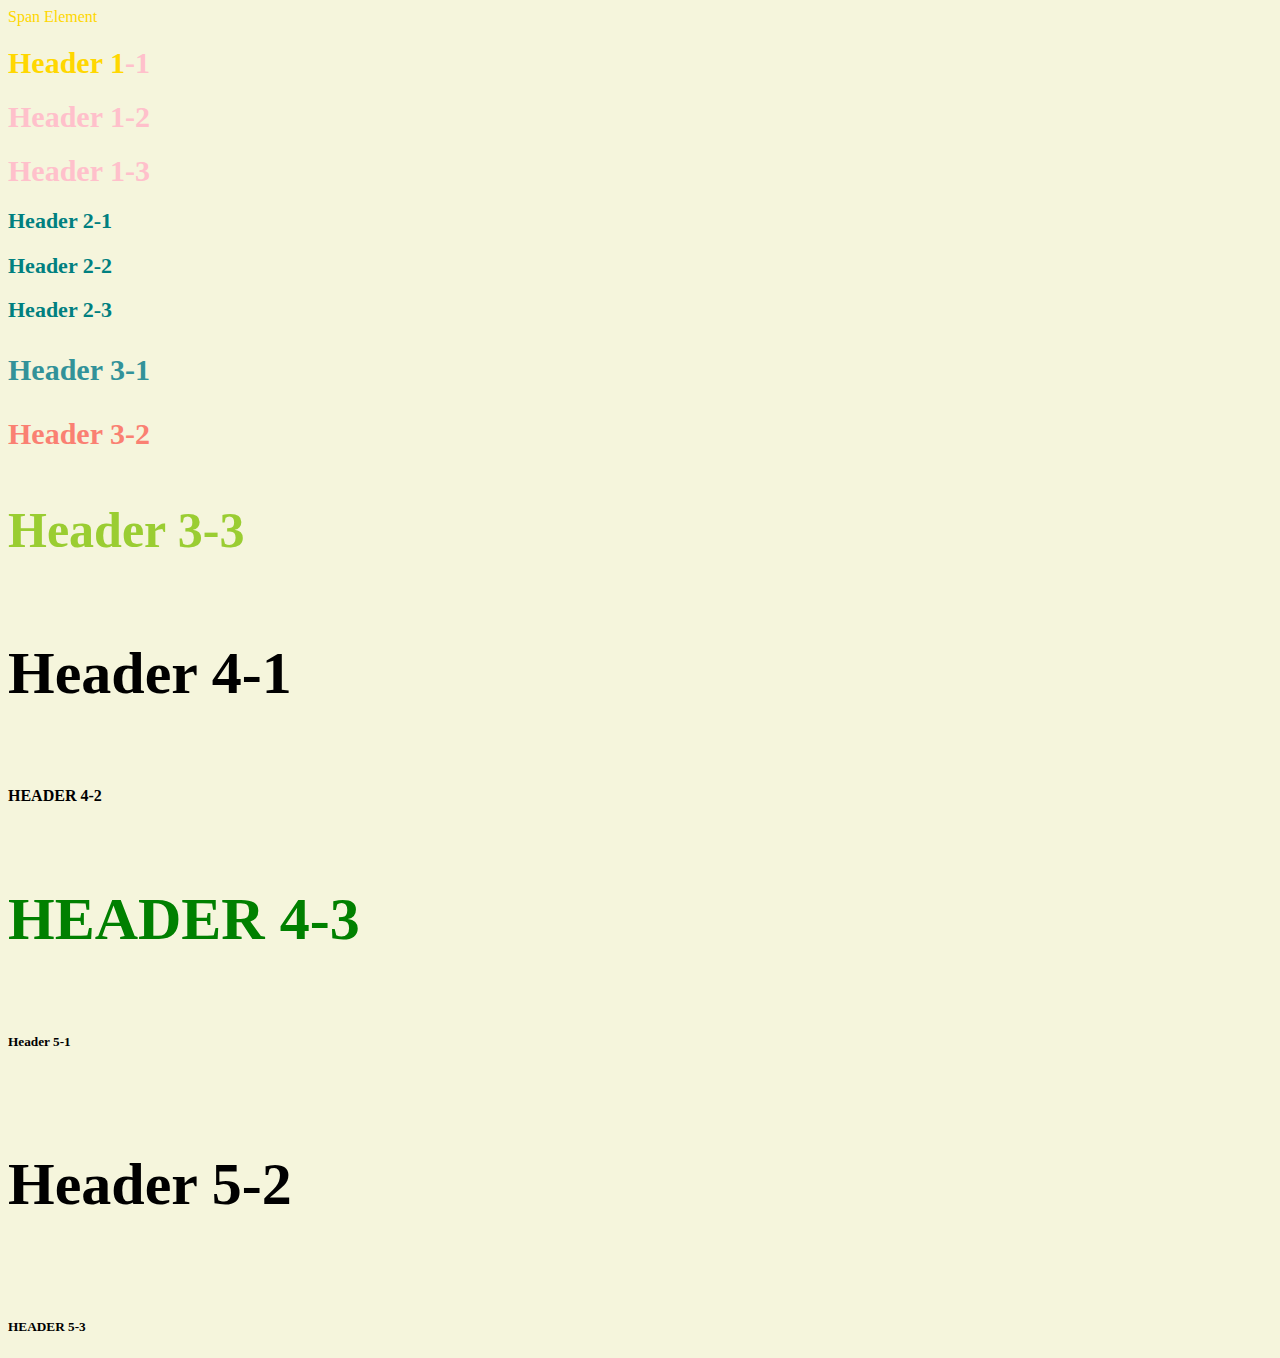
<file: style-test.html>
<!DOCTYPE html>
<html>
<head>
	<title>Style Test</title>
	<link rel="stylesheet" type="text/css" href="css/test.css">
</head>
<body>
	
	<span>Span Element</span>

	<h1><span>Header 1</span>-1</h1>
	<h1>Header 1-2</h1>
	<h1>Header 1-3</h1>

	<h2>Header 2-1</h2>
	<h2>Header 2-2</h2>
	<h2>Header 2-3</h2>

	<h3 style="font-size: 30px; color: #329299;">Header 3-1</h3>
	<h3 style="font-size: 30px; color: salmon;">Header 3-2</h3>
	<h3>Header 3-3</h3>

	<h4 class="big">Header 4-1</h4>
	<h4 class="uppercase">Header 4-2</h4>
	<h4 class="uppercase big">Header 4-3</h4>

	<h5>Header 5-1</h5>
	<h5 class="big">Header 5-2</h5>
	<h5 class="uppercase">Header 5-3</h5>

</body>
</html>
</file>
<file: css/test.css>
body{
	background-color: beige;
}

h1{
	font-size: 30px;
	color: pink;
}
h2{
	font-size: 22px;
	color: teal;
}
h3{
	font-size: 50px;
	color: yellowgreen;
}
.big{
	font-size: 60px;
}
.uppercase{
	text-transform: uppercase;
}
.big.uppercase{
	color: green;
}
span{
	color: gold;
}
</file>
